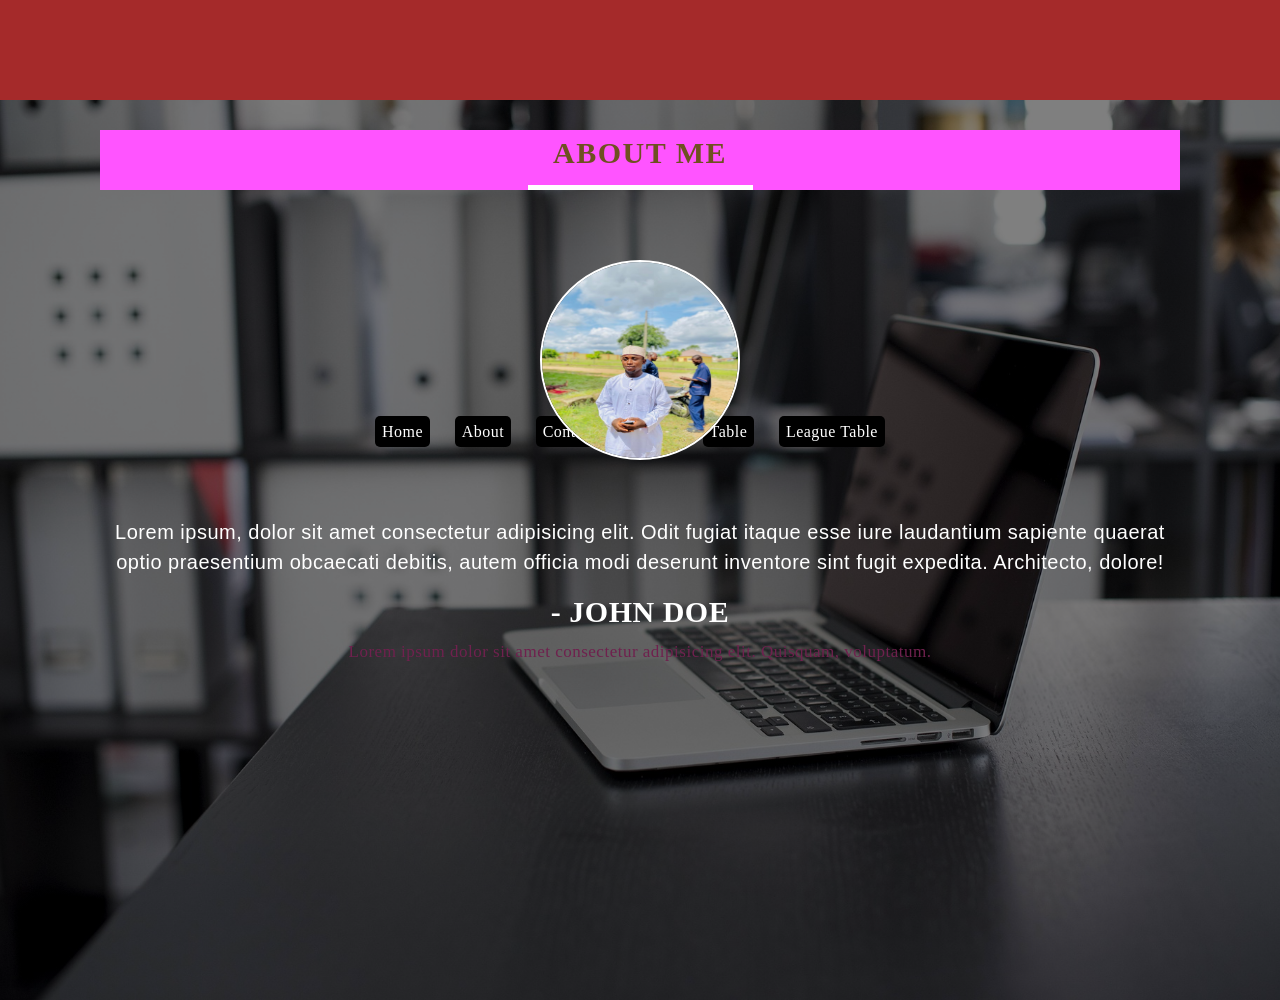
<file: about.html>
<!DOCTYPE html>
<html lang="en">
<head>
    <meta charset="UTF-8">
    <meta name="viewport" content="width=device-width, initial-scale=1.0">
    <title>About</title>
    <link rel="stylesheet" href="style.css">    

    <style>
        *{
            margin: 0px;
            padding: 0px; 
             font-family: Georgia, 'Times New Roman', Times, serif;
            box-sizing: border-box;
            text-align: center;
            color: #fff;
            line-height: 1.5;
            letter-spacing: 0.5px;
        }
        .wrapper{
            width: 100%;
           min-height: 100vh;
            background: linear-gradient(rgba(0,0,0,0.5), rgba(0,0,0,0.5)), url('../images/pexels-laptop-1846277_1920.jpg') no-repeat center center/cover;
        background-position: center;
        background-repeat: no-repeat;
        background-size: cover;  
        }
        .testimonial{
            padding: 30px 100px;
        }
        article h1{
          font-size: 30px;
          font-weight: 800;
          text-transform: uppercase;
          letter-spacing: 1.5px;
       
        }
        article h1:after{
            height: 5px;
            width: 225px;
            background: #fff;
            content: '';
            display: block;
            margin: 10px auto;
        }
        article img{
            height: 200px;
            width: 200px;
            border-radius: 50%;
           border: 2px solid #fff;
            
            margin-top: 60px;
        }
        article blockquote{
            font-size: 20px;
            font-family: sans-serif;
            margin-top: 30px;
        }
        article h5{
            font-size: 30px;
            text-transform: uppercase;
            margin-top: 30px;
            line-height: 10px;

        }
        article p{
            font-size: 17px;
         line-height: 50px;
        }
            </style>

</head>
<body>
    <header>
        <div class="about-banner"></div>
        <h1></h1>
        <nav>
            <a href="index.html">Home</a>
            <a href="about.html">About</a>
        <a href="contact.html">Contact</a>
        <a href="form.html">Form</a>
        <a href="table.html">Table</a>
        <a href="league.html">League Table</a>
        </nav>
   </header>
   <div class="wrapper">
     <div class="testimonial">
        <article>
            <h1>about me</h1>
         <img src="images/IMG-20260515-WA0114.jpg" alt="">  
          <blockquote>
            Lorem ipsum, dolor sit amet consectetur adipisicing elit. Odit fugiat itaque esse iure
             laudantium sapiente quaerat optio praesentium obcaecati debitis, autem officia modi deserunt inventore 
             sint fugit expedita. Architecto, dolore!
          </blockquote>
          <h5>- John Doe</h5>
          <p>Lorem ipsum dolor sit amet consectetur adipisicing elit. Quisquam, voluptatum.</p>
        </article>
     </div>
   </div>
</body>
</html>
</file>
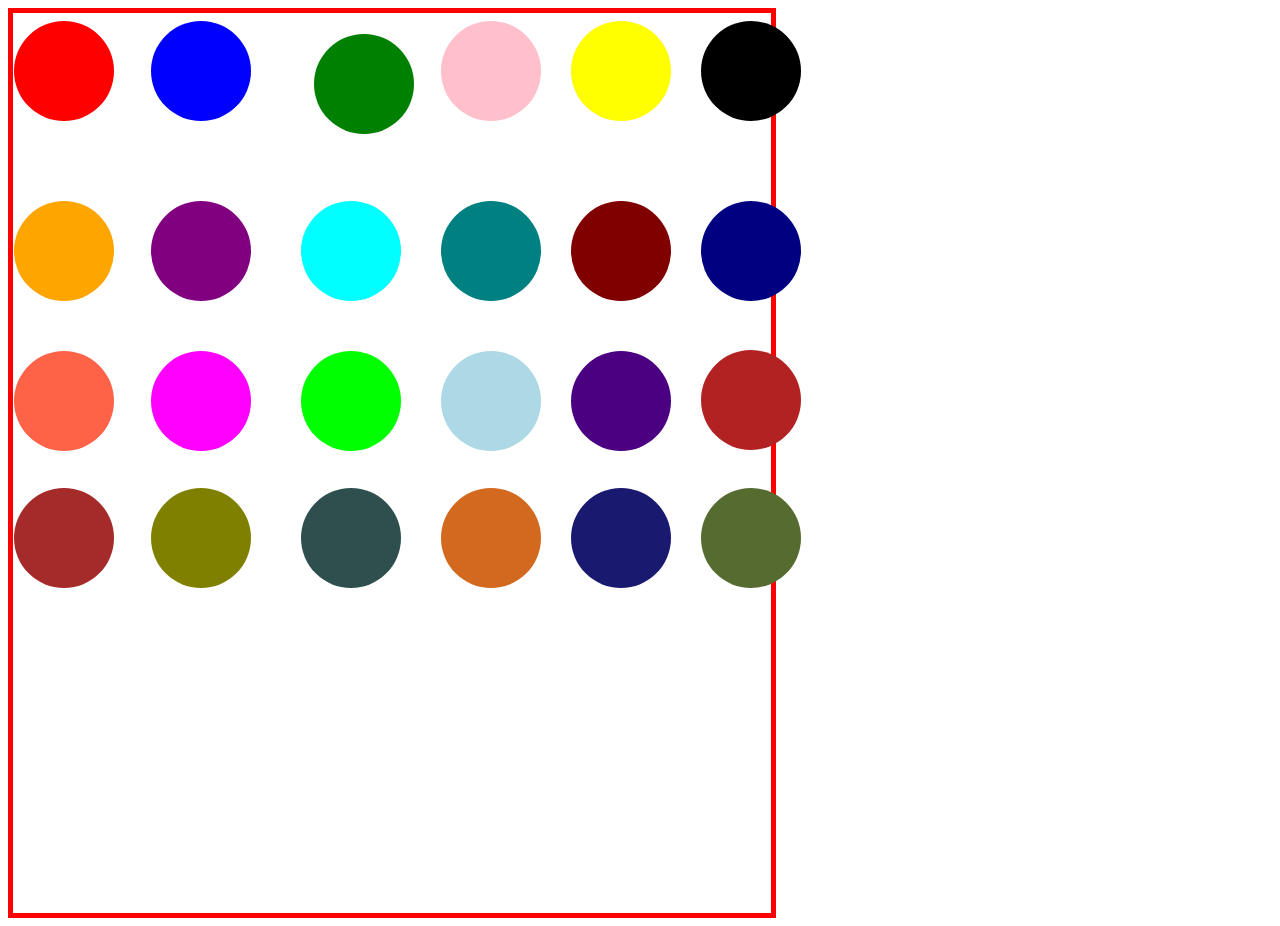
<file: assignment.html>
<!DOCTYPE html>
<html lang="en">
<head>
    <meta charset="UTF-8">
    <meta name="viewport" content="width=device-width, initial-scale=1.0">
    <title>Document</title>
</head>
<body>
    <div class="container">
    
            <div class="box red"></div>
            <div class="box blue"></div>
            <div class="box green"></div>
            <div class="box pink"></div>
            <div class="box yellow"></div>
            <div class="box black"></div>
            <div class="box orange"></div>
            <div class="box purple"></div>
            <div class="box cyan"></div>
            <div class="box teal"></div>
            <div class="box tomato"></div>
            <div class="box maroon"></div>
            <div class="box magenta"></div>
            <div class="box lime"></div>
            <div class="box light-blue"></div>
            <div class="box fire-brick"></div>
            <div class="box brown"></div>
            <div class="box olive"></div>
            <div class="box navy"></div>
            <div class="box Indigo"></div>
            <div class="box DarkSlateGray"></div>
            <div class="box Chocolate"></div>
            <div class="box MidnightBlue"></div>
            <div class="box DarkOliveGreen"></div>

        
    </div>
    <style>
        .container{
            height: 100vh;
            width: 60%;
            border: 5px  solid red; 
            
        }
    
        .box{
            height: 100px;
            width: 100px;
            border-radius: 50%;
            margin: 1px;
        }
        .red{
            background-color: red;
            position: absolute;
            top: 20px;
              animation-name: myAnimation;
  animation-duration: 4s;
  animation-iteration-count: 2;
  animation-direction: alternate; 
        }
        @keyframes myAnimation {
  0%   {background-color:red; left:0px; top:0px;}
  25%  {background-color:yellow; left:200px; top:0px;}
  50%  {background-color:blue; left:200px; top:200px;}
  75%  {background-color:green; left:0px; top:200px;}
  100% {background-color:red; left:0px; top:0px;}
}
        .blue{
            position: absolute;
            background-color: blue;
            left: 150px;
            top: 20px;
        animation-name: myAnimation;
    animation-duration: 4s;
    animation-iteration-count: infinite;
    animation-direction: alternate-reverse;

        }  
        @keyframes myAnimation {
  0%   {background-color:red; left:0px; top:0px;}
  25%  {background-color:yellow; left:200px; top:0px;}
  50%  {background-color:blue; left:200px; top:200px;}
  75%  {background-color:green; left:0px; top:200px;}
  100% {background-color:red; left:0px; top:0px;}
}
         .green{
            position: relative;
                background-color: green;
                left: 300px;
                 top: 20px;
                animation-name: myAnimation;
                animation-direction: reverse;
                animation-duration: 2s;
                
          }
              
        @keyframes myAnimation {
  0%   {background-color:red; left:0px; top:0px;}
  25%  {background-color:yellow; left:200px; top:0px;}
  50%  {background-color:blue; left:200px; top:200px;}
  75%  {background-color:green; left:0px; top:200px;}
  100% {background-color:red; left:0px; top:0px;}
}

            .pink{
                position: absolute;
                    background-color: pink;
                     left: 440px;
                 top: 20px;

            }
            .yellow{
                position: absolute;
                 left: 570px;
                 top: 20px;
                    background-color: yellow;

            }
                
            .black{
                position: absolute;
                 left: 700px;
                 top: 20px;
                    background-color: black;

            }

            .orange{
                    background-color: orange;
                    position: absolute;
                    top: 200px;
            }
            .purple{
                position: absolute;
                 left: 150px;
                 top: 200px;
                    background-color: purple;
                    
            }
            .cyan{
                    background-color: cyan;
                    position: absolute;
                 left: 300px;
                 top: 200px;
                 
            }
            .teal{
                    background-color: teal;
                    position: absolute;
                 left: 440px;
                 top: 200px;
            }
                 
             .maroon{
                    background-color: maroon;
                    position: absolute;
                 left: 570px;
                 top: 200px;
            
            }
             .navy{
                    background-color: navy;
                    position: absolute;
                left: 700px;
                 top: 200px;
                 
            }
            .tomato{
                    background-color: tomato;
                    position: absolute;
                    top: 350px;               
                   
            }
           
            .magenta{
                    background-color: magenta;
                    position: absolute;
                 left: 150px;
                 top: 350px;
                
            }
            .lime{
                    background-color: lime;
                    position: absolute;
                 left: 300px;
                 top: 350px;
            }
            .light-blue{
                    background-color: lightblue;
                    position: absolute;
                 left: 440px;
                 top: 350px;
                
            }
             .Indigo{
                    background-color: indigo;
                    position: absolute;
                 left: 570px;
                 top: 350px;
                
            }
            .fire-brick{
                    background-color: firebrick;
                    position: absolute;
                 left: 700px;
                 top: 330px;
                 margin-top: 20px;
            }
            .brown{
                    background-color: brown;
                    position: absolute;
                 top: 487px;
            }
            .olive{
                    background-color: olive;
                    position: absolute;
                 left: 150px;
                 top: 487px;
                 
                
            }
            .DarkSlateGray{
                    background-color: DarkSlateGray;
                    position: absolute;
                 left: 300px;
                 top: 487px;
                 
                
            }
            .Chocolate{
                    background-color: Chocolate;
                    position: absolute;
                 left: 440px;
                 top: 487px;
                 
                
            }
            .MidnightBlue{
                    background-color: MidnightBlue;
                    position: absolute;
                 left: 570px;
                 top: 487px;
                 
                
            }
            .DarkOliveGreen{
                    background-color: DarkOliveGreen;
                    position: absolute;
                 left: 700px;
                 top: 487px;
                 

                
            }
    

  

       
    </style>
</body>
</html>
</file>
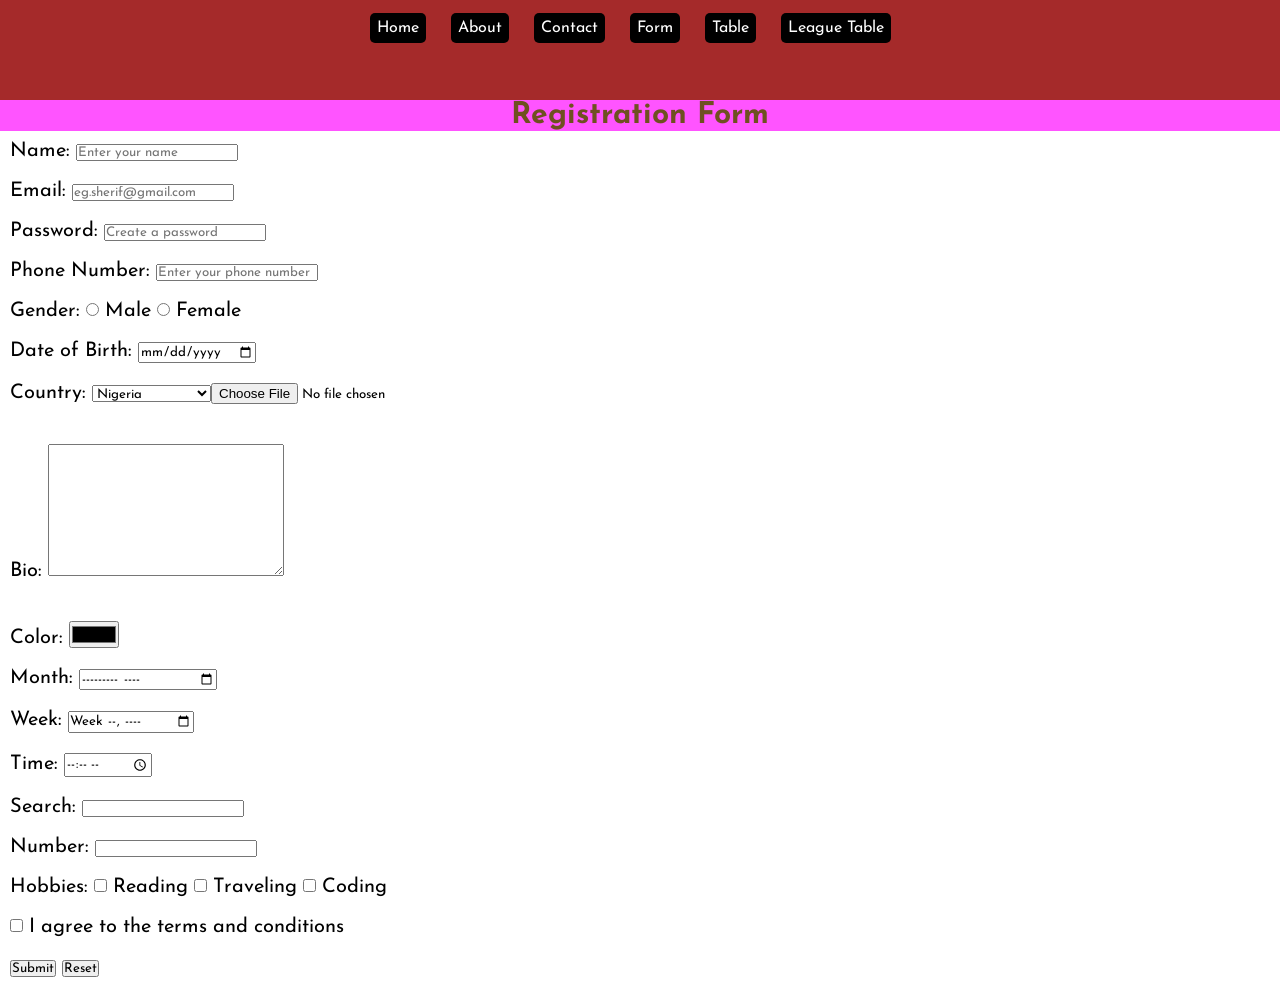
<file: form.html>
<!DOCTYPE html>
<html lang="en">
<head>
    <meta charset="UTF-8">
    <meta name="viewport" content="width=device-width, initial-scale=1.0">
    <title>Form</title>
    <link rel="stylesheet" href="style.css">
</head>
<body>
    <header>
        <nav>
        <a href="index.html">Home</a>
        <a href="about.html">About</a>
        <a href="contact.html">Contact</a>
        <a href="form.html">Form</a>
        <a href="table.html">Table</a>
        <a href="league.html">League Table</a>
        </nav>
    </header>
    <h1>Registration Form</h1>
<form method="post">

  <p>
    <label for="name">Name:</label>
    <input type="text" name="name" id="name" placeholder="Enter your name" required><br><br>

    <label for="email">Email:</label>
    <input type="email" id="email" name="email" placeholder="eg.sherif@gmail.com"><br><br>

    <label for="password">Password:</label>
    <input type="password" id="password" name="password" placeholder="Create a password" required><br><br>

<label for="Number">Phone Number:</label>
<input type="tel" id="Number" name="Number" placeholder="Enter your phone number" required><br><br>

<label for="gender">Gender:</label>
<input type="radio" id="male" name="gender" value="male">
<label for="male">Male</label>
<input type="radio" id="female" name="gender" value="female">
<label for="female">Female</label><b></b>

  </p>

  <p>
    <label for="dob" >Date of Birth:</label>
<input type="date" id="dob" name="dob" required>  

  </p>

  <p>
    <label for="country">Country:</label>
<select id="country" name="country">        
    <option value="Nigeria">Nigeria</option>
    <option value="Ghana">Ghana</option>
    <option value="Kenya">Kenya</option>
    <option value="South Africa">South Africa</option>
    <option value="United States">United States</option>
    <option value="United Kingdom">United Kingdom</option>
    <option value="Canada">Canada</option>
    <option value="Australia">Australia</option>
    <option value="India">India</option>
    <option value="China">China</option>
    <option value="Japan">Japan</option>
    <option value="Brazil">Brazil</option>
    <option value="Mexico">Mexico</option>
    <option value="Russia">Russia</option>
    <option value="France">France</option>
    <option value="Germany">Germany</option>
    <option value="Italy">Italy</option>
    <option value="Spain">Spain</option><br><br>

    <label for="cv" >Upload CV:</label>
    <input type="file" id="cv" name="cv" accept=".pdf,.doc,.docx"><br><br>
</p>
  
    
<p>
    <label for="bio">Bio:</label>
    <textarea id="bio" name="bio" cols="30" rows="10"></textarea><br><br>
</p>

<p>
    <label for="color">Color:</label>
    <input type="color" id="color" name="color">
</p>

<p>
    <label for="month"month>Month:</label>
    <input type="month" id="month" name="month"/>
</p>
<p>
    <label for="week">Week:</label>
    <input type="week" id="week" name="week"/>   
</p>
<p>
    <label for=""time>Time:</label>
    <input type="time" id="time" name="time"/>  
</p>
<p>
    <label for=""search>Search:</label> 
    <input type="search" id="search" name="search"/> 
</p>
<p>
    <label for=""number>Number:</label>
    <input type="number" id="number" name="number"/>    
</p>
<p>
    <label for="">Hobbies:</label>
    <input type="checkbox" name="hobbies" id="reading"  value="reading"/>
    <label for="reading">Reading</label>   
    <input type="checkbox"  name="hobbies" id="traveling"  value="traveling"/>
    <label for="traveling">Traveling</label>
    <input type="checkbox" id="coding" name="hobbies" value="coding"/> 
    <label for="coding">Coding</label>
</p>

<p>
    <label for="agree">
        <input type="checkbox" id="agree" name="agree" value="yes"/>
        I agree to the terms and conditions
    </label>
</p>

<p>
    <button type="submit">Submit</button>
    <button type="reset">Reset</button>
</p>








</form>
</body>
</html>
</file>
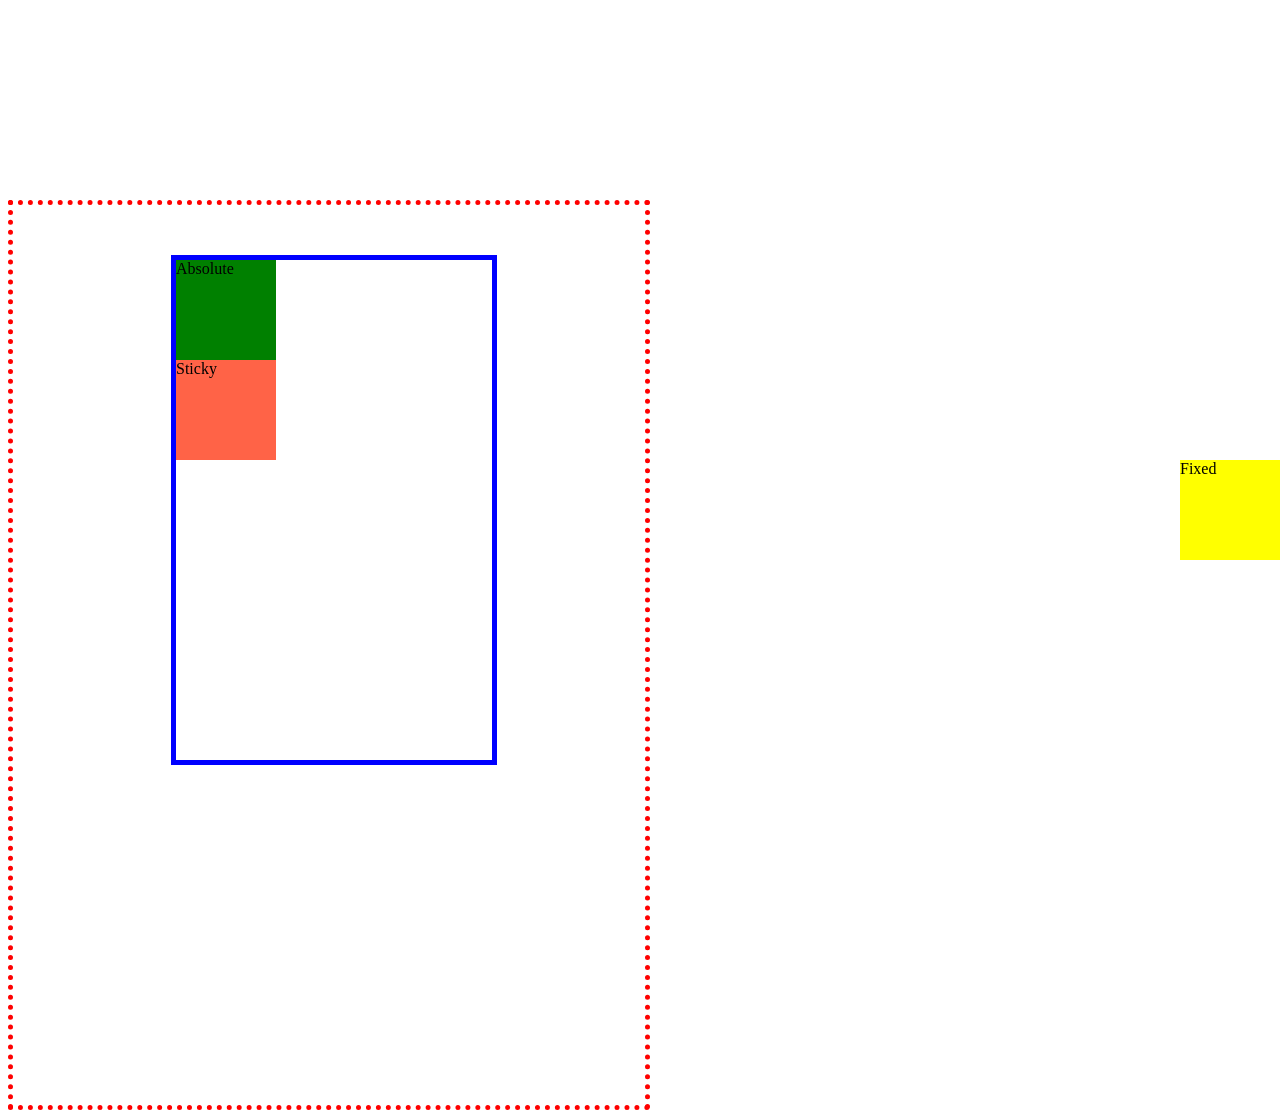
<file: position.html>
<!DOCTYPE html>
<html lang="en">
<head>
    <meta charset="UTF-8">
    <meta name="viewport" content="width=device-width, initial-scale=1.0">
    <title>Document</title>
</head>
<body>
    <div class="container">
        <div class="parent">
            <div class="box red"> Relative</div>
            <div class="box green">Absolute</div>
            <div class="box tomato">Sticky</div>
            <div class="box yellow">Fixed</div>
        </div>
    </div>
    <style>
        .container{
            height: 100vh;
            width: 50%;
            border: 5px dotted red;
            margin-top: 200px;
        
        }
        .parent{
            height: 500px;
            width: 50%;
            border: 5px solid blue;
            margin: 50px 25%;
            position: relative;
            
        }
        .box{
            height: 100px;
            width: 100px;
        }
        .red{
            background-color: red;
        }
        .green{
            background-color: green;
         position: absolute; 
         top: 0; 
        }
        .tomato{
            background-color: tomato;
            position: sticky;
            top: 200px;
        }
        .yellow{
            background-color: yellow;
            position: fixed;
        right: 0;
        }
    </style>
</body>
</html>
</file>
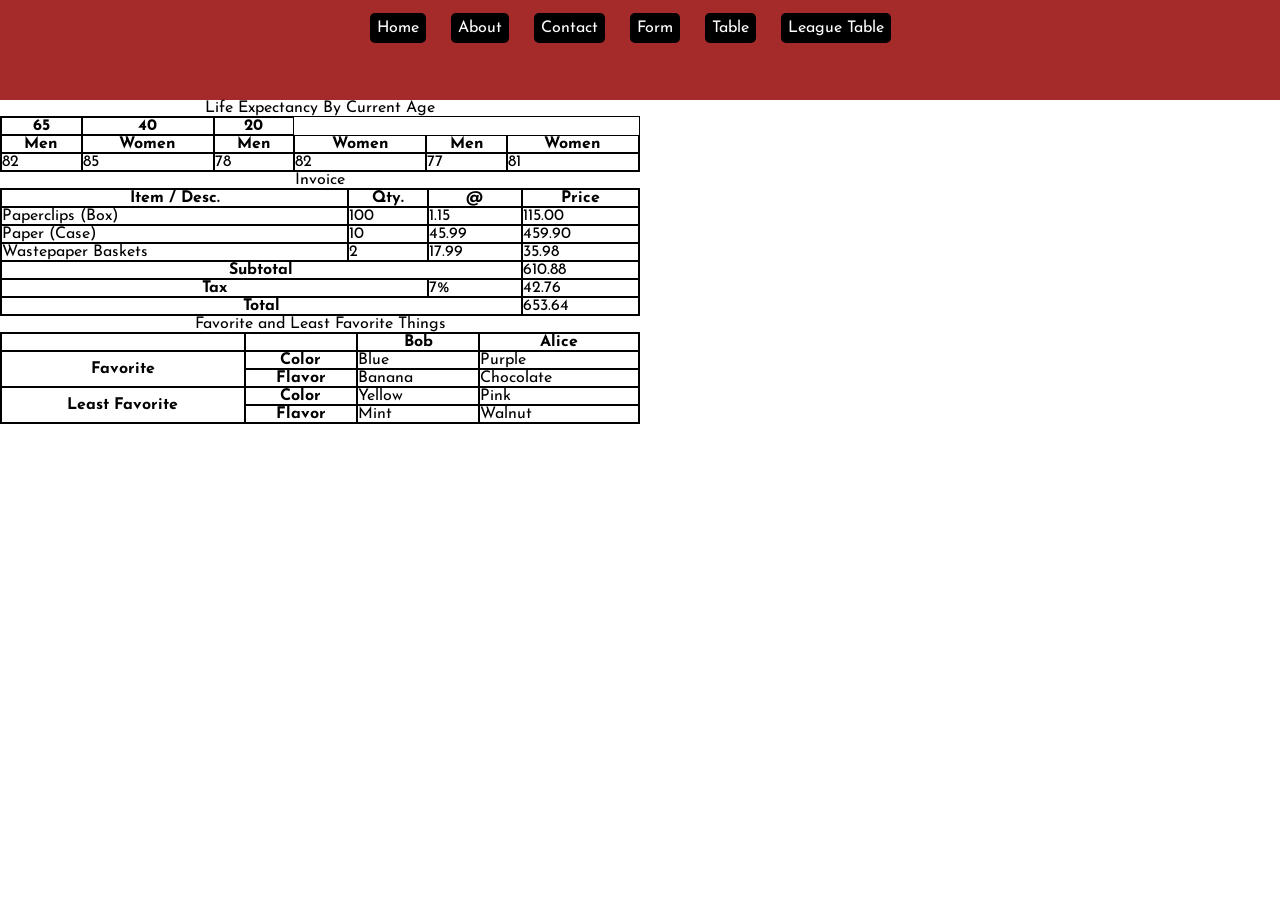
<file: table.html>
<!DOCTYPE html>
<html lang="en">
<head>
    <meta charset="UTF-8">
    <meta name="viewport" content="width=device-width, initial-scale=1.0">
    <title>Table</title>
    <link rel="stylesheet" href="style.css">
</head>
<body>
    <header>
        <nav>
        <a href="index.html">Home</a>
        <a href="about.html">About</a>
        <a href="contact.html">Contact</a>
        <a href="form.html">Form</a>
        <a href="table.html">Table</a>
        <a href="league.html">League Table</a>
        </nav>
    </header>

    <table width="50%" border="1" cellpadding="5" cellspacing="0" bordercolor="#000000">
 <caption>Life Expectancy By Current Age</caption>
 <tr>
  <th colspan="">65</th>
  <th colspan="">40</th>
  <th colspan="">20</th>
 </tr>
 <tr>
  <th>Men</th>
  <th>Women</th>
  <th>Men</th>
  <th>Women</th>
  <th>Men</th>
  <th>Women</th>
 </tr>
 <tr>
  <td>82</td>
  <td>85</td>
  <td>78</td>
  <td>82</td>
  <td>77</td>
  <td>81</td>
 </tr>
</table>

<table width="50%" border="1" cellpadding="5" cellspacing="0" bordercolor="#000000">
 <caption>Invoice</caption>
 <tr>
  <th>Item / Desc.</th>
  <th>Qty.</th>
  <th>@</th>
  <th>Price</th>
 </tr>
 <tr>
  <td>Paperclips (Box)</td>
  <td>100</td>
  <td>1.15</td>
  <td>115.00</td>
 </tr>
 <tr>
  <td>Paper (Case)</td>
  <td>10</td>
  <td>45.99</td>
  <td>459.90</td>
 </tr>
 <tr>
  <td>Wastepaper Baskets</td>
  <td>2</td>
  <td>17.99</td>
  <td>35.98</td>
 </tr>
 <tr>
  <th colspan="3">Subtotal</th>
  <td>610.88</td>
 </tr>
 <tr>
  <th colspan="2">Tax</th>
  <td>7%</td>
  <td>42.76</td>
 </tr>
 <tr>
  <th colspan="3">Total</th>
  <td>653.64</td>
 </tr>
</table>

<table width="50%" border="1" cellpadding="5" cellspacing="0" bordercolor="#000000">
 <caption>Favorite and Least Favorite Things</caption>
 <tr>
  <th></th><th></th>
  <th>Bob</th>
  <th>Alice</th>
 </tr>
 <tr>
  <th rowspan="2">Favorite</th>
  <th>Color</th>
  <td>Blue</td>
  <td>Purple</td>
 </tr>
 <tr>
  <th>Flavor</th>
  <td>Banana</td>
  <td>Chocolate</td>
 </tr>
 <tr>
  <th rowspan="2">Least Favorite</th>
  <th>Color</th>
  <td>Yellow</td>
  <td>Pink</td>
 </tr>
 <tr>
  <th>Flavor</th>
  <td>Mint</td>
  <td>Walnut</td>
 </tr>
</table>

</body>
</html>
</file>
<file: style.css>
@import url('https://fonts.googleapis.com/css2?family=Bevan:ital@0;1&family=DM+Mono:ital,wght@0,300;0,400;0,500;1,300;1,400;1,500&family=Josefin+Sans:ital,wght@0,100..700;1,100..700&family=Noto+Serif:ital,wght@0,100..900;1,100..900&display=swap');
*{
    margin: 0px;
    padding: 0px; 
    box-sizing: border-box;
    color: black;
    font-family: josefin sans, noto serif, dm mono, bevan;
    
  }
  header{
    background-color: brown;
    padding: 20px;
    height: 100px;
    text-align: center;
    
    
  }
  nav a{
    text-decoration: none;
    color: white;
    margin-right: 20px;
    background-color: black;
    padding: 7px;
    border-radius: 5px;
  }
nav a:hover{
    background-color: red;
    transition: all 0.5s ease-in-out; 
    
  }

  img{
    border-radius: 100%;
    border: 3px solid black;
    margin: 20px;
    height: 300px;
    width: 300px;
    border: 3px solid red;
  }
  
p{
  color: rgb(111, 33, 78);
  font-size: 20px;
  font-weight: thin;
  padding: 10px;
}
h1{
  color: rgb(111, 80, 33);
  text-align: center;
  font-size: 30px;
  font-weight: bold;
  background-color: #ff54ff;
}
.bg-color{
  background-color: linear-gradient(rgba(225, 225, 225, 0.5), rgba(68, 40, 40, 0.5), #ff54ff, hsla(0, 100%, 50%, 0.5));
}
.banner{
  height: 350px;
  background: linear-gradient(rgba(225, 225, 225, 0.5), rgba(68, 40, 40, 0.5), #ff54ff, hsla(0, 100%, 50%, 0.5));;
}
.about-banner{
height: 400px;
background: url(images/4761929fe3c22bc766a4f1cd3ba24844.png),linear-gradient(rgba(225, 225, 225, 0.5));
}
</file>
